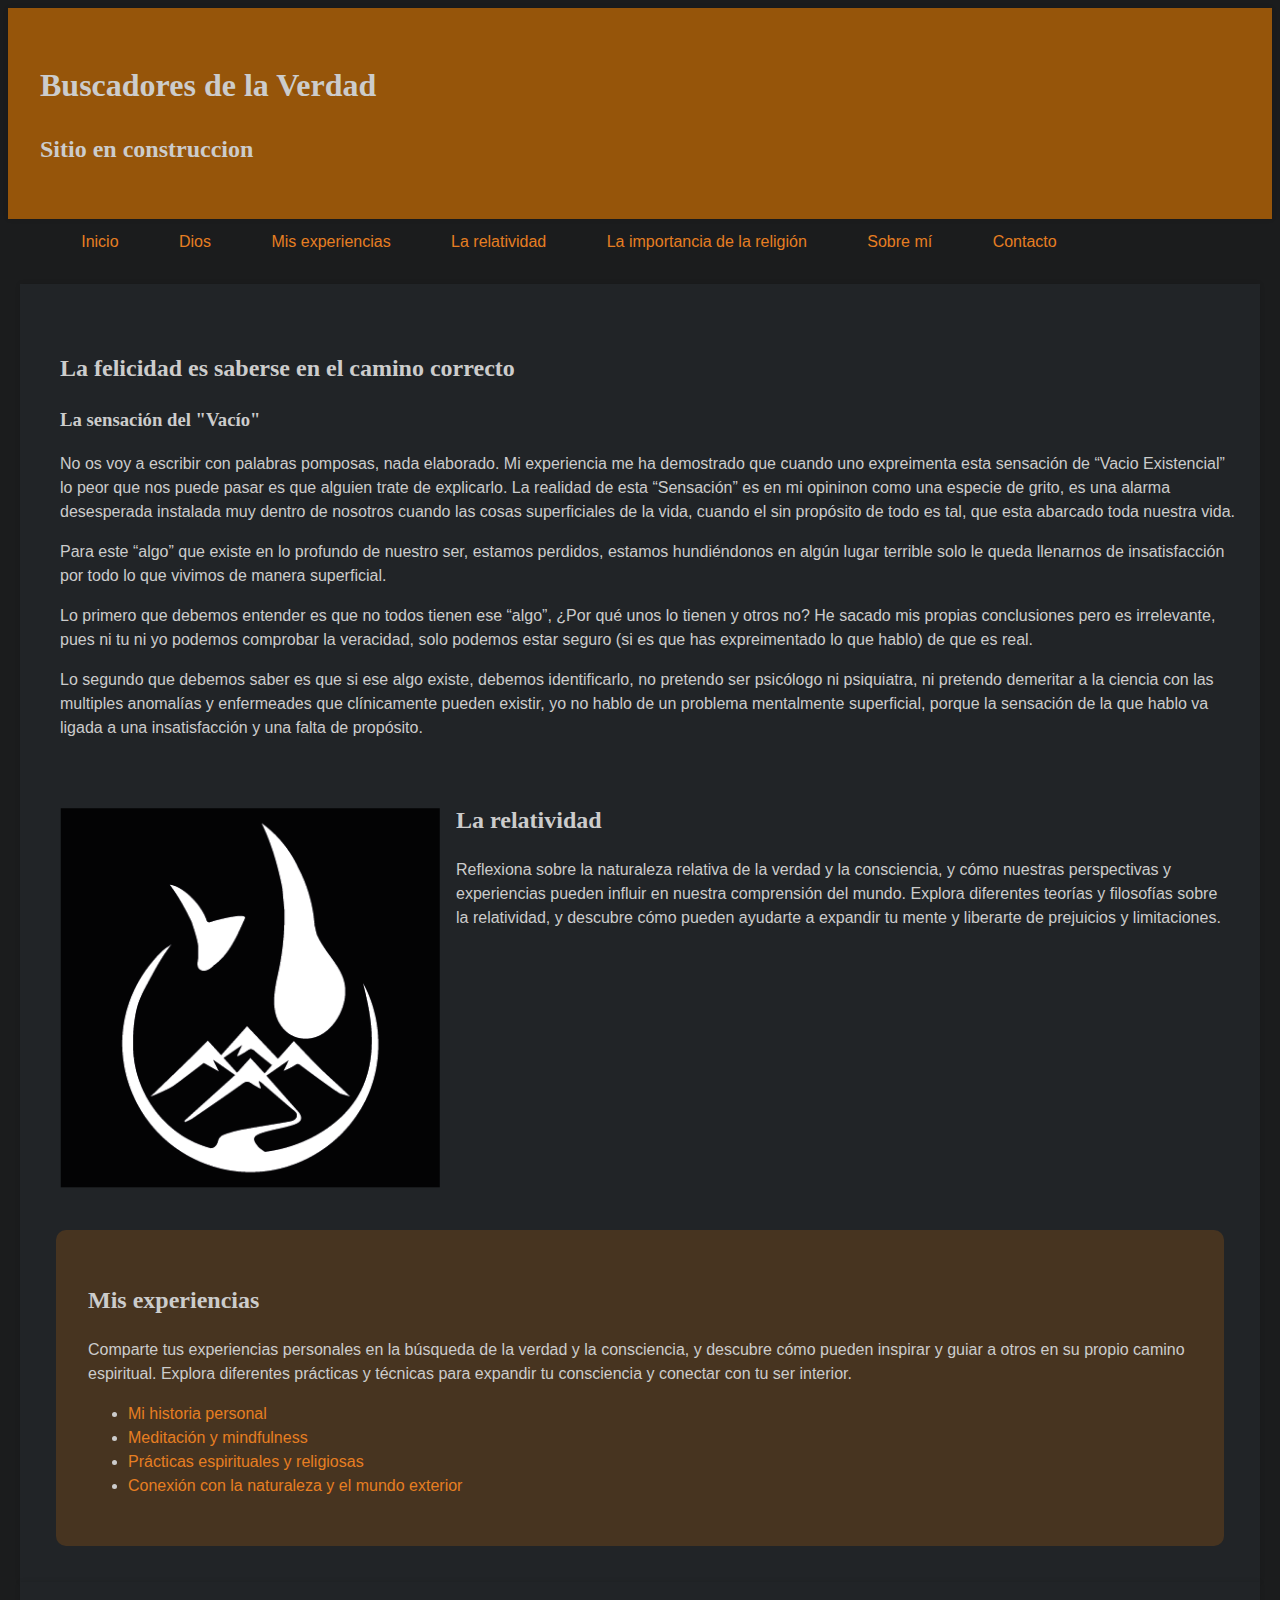
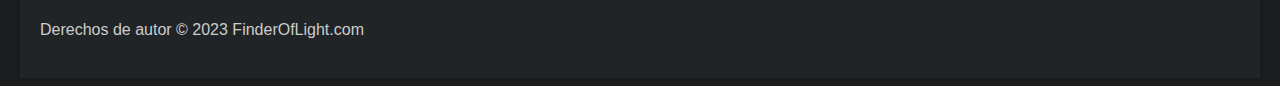
<file: index.html>
<!DOCTYPE html>
<html>
<head>
    <meta charset="UTF-8">
    <title>FinderOfLight.com - La búsqueda de la verdad y la consciencia</title>
    <meta name="description"
        content="Sitio web sobre la búsqueda de la verdad y la consciencia, a través de temas como Dios, experiencias personales, relatividad y la importancia de la religión.">
    <meta name="keywords"
        content="busqueda de la verdad, consciencia, Dios, experiencias personales, relatividad, importancia de la religión">
    <meta name="author" content="Tu nombre o nombre del autor">
    <link rel="stylesheet" href="./css/styles.css">
</head>

<body>
    <header>
<h1>Buscadores de la Verdad</h1>
    <h2>Sitio en construccion</h2>
    </header>
    <nav>
        <ul>
            <li><a href="index.html">Inicio</a></li>
            <li><a href="./Paginas/Dios.html">Dios</a></li>
            <li><a href="./Paginas/experiencias.html">Mis experiencias</a></li>
            <li><a href="./Paginas/Relatividad.html">La relatividad</a></li>
            <li><a href="./Paginas/religion.html">La importancia de la religión</a></li>
            <li><a href="./Paginas/Sobremi.html">Sobre mí</a></li>
            <li><a href="./Paginas/Contacto.html">Contacto</a></li>
        </ul>
    </nav>
    <main>
        <div class="container">
            <section class="section1">
                <h2>La felicidad es saberse en el camino correcto</h2>
                <h3>La sensación del "Vacío"</h3>

                <p>No os voy a escribir con palabras pomposas, nada elaborado. Mi experiencia me ha demostrado que
                    cuando uno expreimenta esta sensación de “Vacio Existencial” lo peor que nos puede pasar es que
                    alguien trate de explicarlo. La realidad de esta “Sensación” es en mi opininon como una especie de
                    grito, es una alarma desesperada instalada muy dentro de nosotros cuando las cosas superficiales de
                    la vida, cuando el sin propósito de todo es tal, que esta abarcado toda nuestra vida.

                    <p>
                        Para este “algo” que existe en lo profundo de nuestro ser, estamos perdidos, estamos
                        hundiéndonos en algún lugar terrible solo le queda llenarnos de insatisfacción por todo lo que
                        vivimos de manera superficial.

                    </p>
                    <p> Lo primero que debemos entender es que no todos tienen ese “algo”, ¿Por qué unos lo tienen y
                        otros no? He sacado mis propias conclusiones pero es irrelevante, pues ni tu ni yo podemos
                        comprobar la veracidad, solo podemos estar seguro (si es que has expreimentado lo que hablo) de
                        que es real.</p>
                    <p> Lo segundo que debemos saber es que si ese algo existe, debemos identificarlo, no pretendo
                        ser psicólogo ni psiquiatra, ni pretendo demeritar a la ciencia con las multiples anomalías y
                        enfermeades que clínicamente pueden existir, yo no hablo de un problema mentalmente superficial, porque la
                        sensación de la que hablo va ligada a una insatisfacción y una falta de propósito.</p>

            </section>
          
            <section class="section4">
                <img src="./images/Recurso 2.png" alt="">
            </section >

            <section class="section2">
                <h2>Mis experiencias</h2>
                <p>Comparte tus experiencias personales en la búsqueda de la verdad y la consciencia, y descubre cómo
                    pueden
                    inspirar y guiar a otros en su propio camino espiritual. Explora diferentes prácticas y técnicas
                    para
                    expandir tu consciencia y conectar con tu ser interior.</p>
                <ul>
                    <li><a href="#">Mi historia personal</a></li>
                    <li><a href="#">Meditación y mindfulness</a></li>
                    <li><a href="#">Prácticas espirituales y religiosas</a></li>
                    <li><a href="#">Conexión con la naturaleza y el mundo exterior</a></li>
                </ul>
            </section>

            <section class="section3">
                <h2>La relatividad</h2>
                <p>Reflexiona sobre la naturaleza relativa de la verdad y la consciencia, y cómo nuestras perspectivas y
                    experiencias pueden influir en nuestra comprensión del mundo. Explora diferentes teorías y
                    filosofías
                    sobre la relatividad, y descubre cómo pueden ayudarte a expandir tu mente y liberarte de prejuicios
                    y
                    limitaciones.</p>
                <ul>
                    <!-- Contenido de la tercera sección -->
                </ul>
            </section>
        </div>
    </main>

    <footer>
        <p>Derechos de autor © 2023 FinderOfLight.com</p>
    </footer>
</body>
</file>
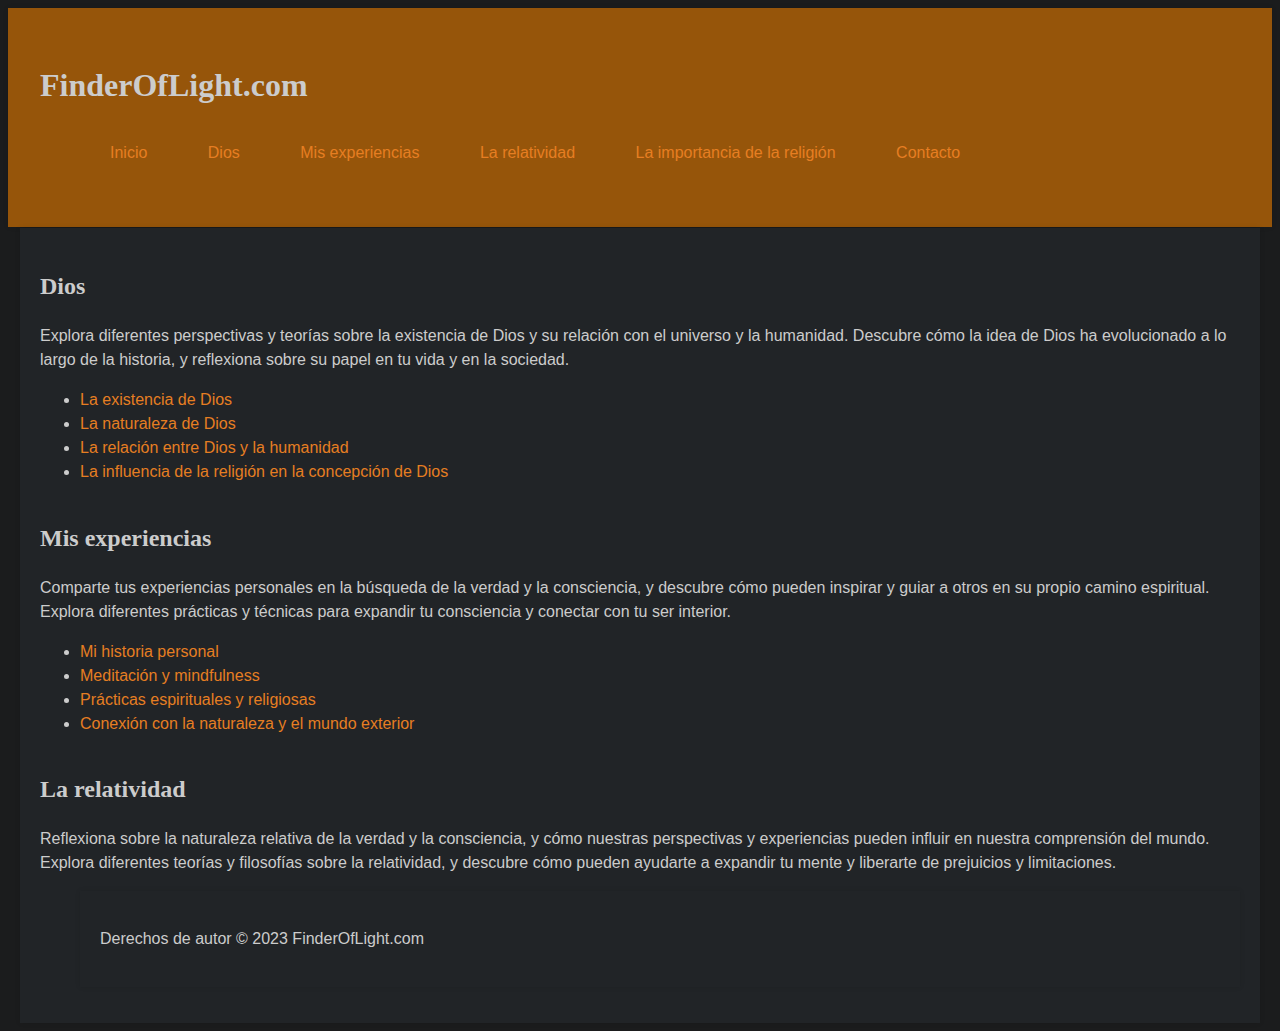
<file: inicio.html>
<!DOCTYPE html>
        <html lang="es">
        <head>
            <meta charset="UTF-8">
            <title>FinderOfLight.com - La búsqueda de la verdad y la consciencia</title>
            <meta name="description" content="Sitio web sobre la búsqueda de la verdad y la consciencia, a través de temas como Dios, experiencias personales, relatividad y la importancia de la religión.">
            <meta name="keywords" content="busqueda de la verdad, consciencia, Dios, experiencias personales, relatividad, importancia de la religión">
            <meta name="author" content="Tu nombre o nombre del autor">
            <link rel="stylesheet" href="./css/styles.css">
            <!-- Enlaces a hojas de estilos y scripts -->
        </head>
        <body>
            <header>
                <h1>FinderOfLight.com</h1>
                <nav>
                    <ul>
                        <li><a href="index.html">Inicio</a></li>
                        <li><a href="dios.html">Dios</a></li>
                        <li><a href="experiencias.html">Mis experiencias</a></li>
                        <li><a href="relatividad.html">La relatividad</a></li>
                        <li><a href="religion.html">La importancia de la religión</a></li>
                        <li><a href="contacto.html">Contacto</a></li>
                    </ul>
                </nav>
            </header>
            <main>
                <section>
                    <h2>Dios</h2>
                    <p>Explora diferentes perspectivas y teorías sobre la existencia de Dios y su relación con el universo y la humanidad. Descubre cómo la idea de Dios ha evolucionado a lo largo de la historia, y reflexiona sobre su papel en tu vida y en la sociedad.</p>
                    <ul>
                        <li><a href="#">La existencia de Dios</a></li>
                        <li><a href="#">La naturaleza de Dios</a></li>
                        <li><a href="#">La relación entre Dios y la humanidad</a></li>
                        <li><a href="#">La influencia de la religión en la concepción de Dios</a></li>
                    </ul>
                </section>
                <section>
                    <h2>Mis experiencias</h2>
                    <p>Comparte tus experiencias personales en la búsqueda de la verdad y la consciencia, y descubre cómo pueden inspirar y guiar a otros en su propio camino espiritual. Explora diferentes prácticas y técnicas para expandir tu consciencia y conectar con tu ser interior.</p>
                    <ul>
                        <li><a href="#">Mi historia personal</a></li>
                        <li><a href="#">Meditación y mindfulness</a></li>
                        <li><a href="#">Prácticas espirituales y religiosas</a></li>
                        <li><a href="#">Conexión con la naturaleza y el mundo exterior</a></li>
                    </ul>
                </section>
                <section>
                    <h2>La relatividad</h2>
                    <p>Reflexiona sobre la naturaleza relativa de la verdad y la consciencia, y cómo nuestras perspectivas y experiencias pueden influir en nuestra comprensión del mundo. Explora diferentes teorías y filosofías sobre la relatividad, y descubre cómo pueden ayudarte a expandir tu mente y liberarte de prejuicios y limitaciones.</p>
                    <ul>
 <footer>
    <p>Derechos de autor © 2023 FinderOfLight.com</p>
</footer>
</main>
</body>
</html>
</file>
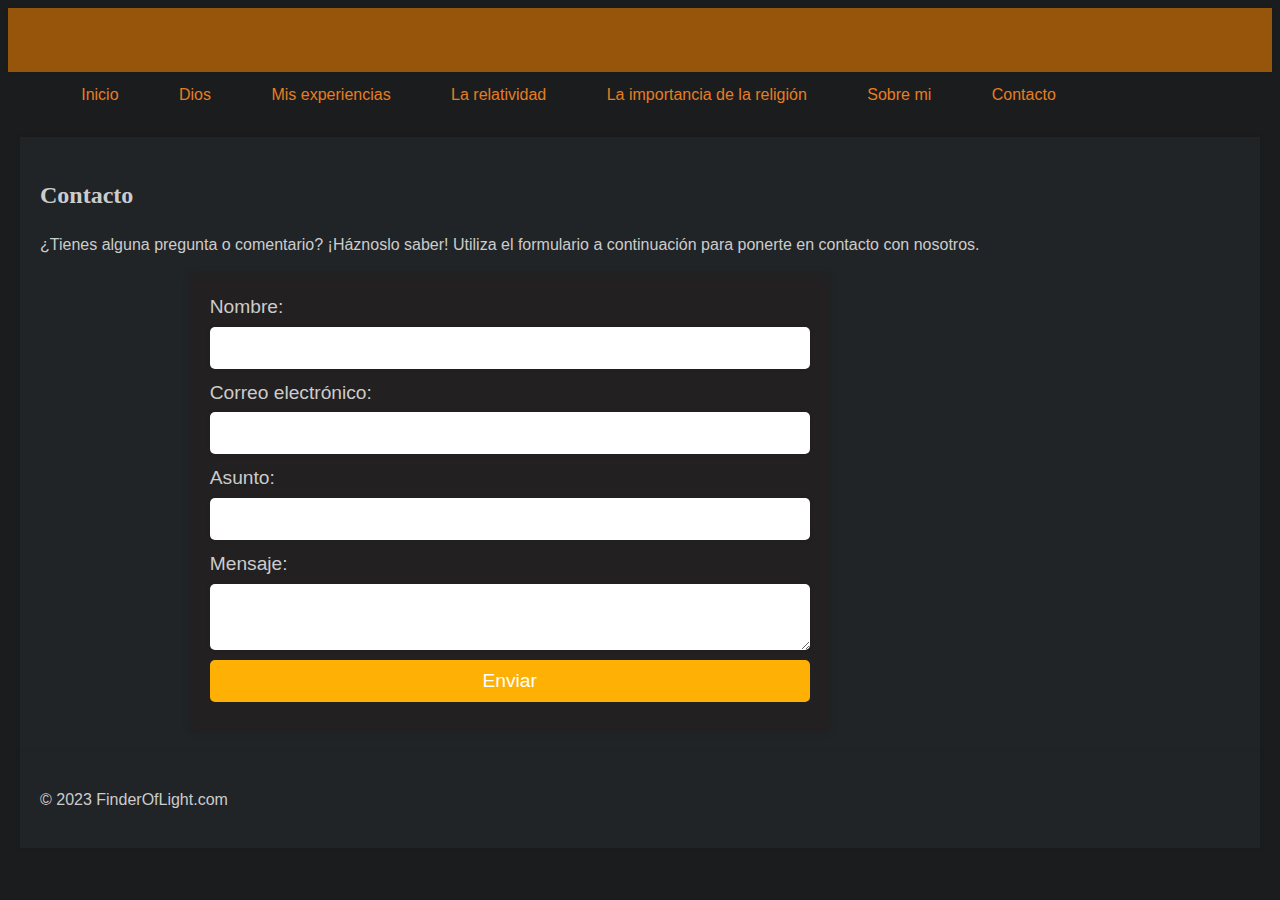
<file: Paginas/Contacto.html>
<!DOCTYPE html>
    <html lang="es">
    <head>
        <meta charset="UTF-8">
        <title>FinderOfLight.com - Contacto</title>
        <meta name="description" content="Página de contacto para FinderOfLight.com">
        <meta name="keywords" content="contacto, formulario, FinderOfLight.com">
        <meta name="author" content="Tu nombre o nombre del autor">
        <link rel="stylesheet" href="../css/styles.css">
        <!-- Enlaces a hojas de estilos y scripts -->
    </head>
    <body>
        <header>
           
            
        </header>
        <nav>
            <ul>
                <li><a href="/index.html">Inicio</a></li>
                <li><a href="./Dios.html">Dios</a></li>
                <li><a href="./experiencias.html">Mis experiencias</a></li>
                <li><a href="./Relatividad.html">La relatividad</a></li>
                <li><a href="./religion.html">La importancia de la religión</a></li>
                <li><a href="./Sobremi.html">Sobre mi</a></li>
                <li><a href="Contacto.html">Contacto</a></li>
            </ul>
        </nav>
        <main>
            <section>
                <h2>Contacto</h2>
                <p>¿Tienes alguna pregunta o comentario? ¡Háznoslo saber! Utiliza el formulario a continuación para ponerte en contacto con nosotros.</p>
                <form action="#" method="post">
                    <div>
                        <label for="nombre">Nombre:</label>
                        <input type="text" id="nombre" name="nombre" required>
                    </div>
                    <div>
                        <label for="email">Correo electrónico:</label>
                        <input type="email" id="email" name="email" required>
                    </div>
                    <div>
                        <label for="asunto">Asunto:</label>
                        <input type="text" id="asunto" name="asunto" required>
                    </div>
                    <div>
                        <label for="mensaje">Mensaje:</label>
                        <textarea id="mensaje" name="mensaje" required></textarea>
                    </div>
                    <div>
                        <input type="submit" value="Enviar">
                    </div>
                </form>
            </section>
        </main>
        <footer>
            <p>&copy; 2023 FinderOfLight.com</p>
        </footer>
    </body>
    </html>
</file>
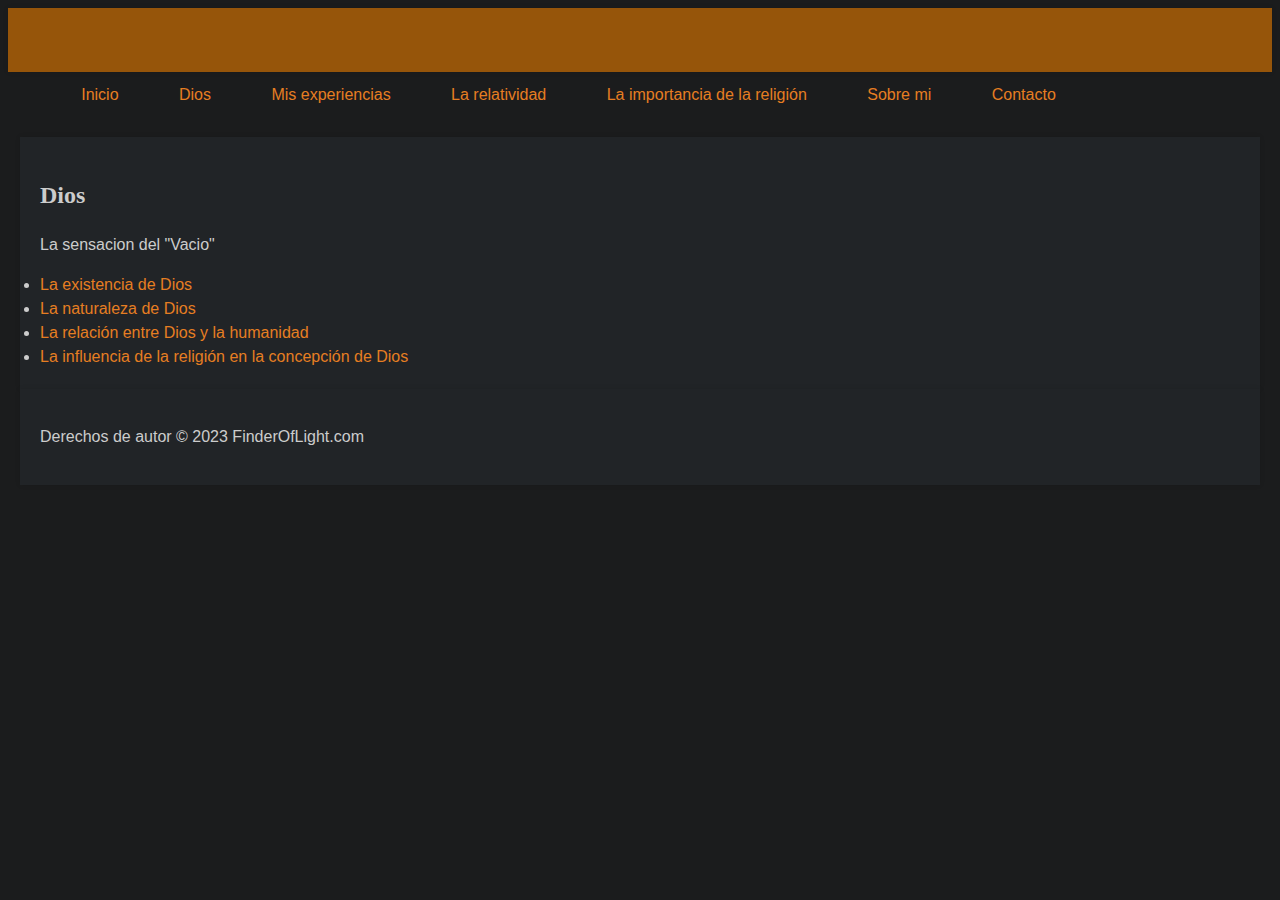
<file: Paginas/Dios.html>
<!DOCTYPE html>
<html lang="es">
<head>
    <meta charset="UTF-8">
    <title>FinderOfLight.com - Dios</title>
    <meta name="description" content="Explora diferentes perspectivas y teorías sobre la existencia de Dios y su relación con el universo y la humanidad. Descubre cómo la idea de Dios ha evolucionado a lo largo de la historia, y reflexiona sobre su papel en tu vida y en la sociedad.">
    <meta name="keywords" content="busqueda de Dios, existencia de Dios, naturaleza de Dios, relación entre Dios y la humanidad, religión">
    <meta name="author" content="Tu nombre o nombre del autor">
    <link rel="stylesheet" href="../css/styles.css">
    <!-- Enlaces a hojas de estilos y scripts -->
</head>
<body>
    <header>
    
        
    </header>
    <nav>
        <ul>
            <li><a href="/index.html">Inicio</a></li>
            <li><a href="Dios.html">Dios</a></li>
            <li><a href="./experiencias.html">Mis experiencias</a></li>
            <li><a href="./Relatividad.html">La relatividad</a></li>
            <li><a href="./religion.html">La importancia de la religión</a></li>
            <li><a href="./Sobremi.html">Sobre mi</a></li>
            <li><a href="./Contacto.html">Contacto</a></li>
        </ul>
    </nav>
    <main>
        <section>
            <h2>Dios</h2>
            <p>La sensacion del "Vacio"
                <li><a href="#">La existencia de Dios</a></li>
                <li><a href="#">La naturaleza de Dios</a></li>
                <li><a href="#">La relación entre Dios y la humanidad</a></li>
                <li><a href="#">La influencia de la religión en la concepción de Dios</a></li>
            </ul>
        </section>
    </main>
    <footer>
        <p>Derechos de autor © 2023 FinderOfLight.com</p>
    </footer>
</body>
</html>
</file>
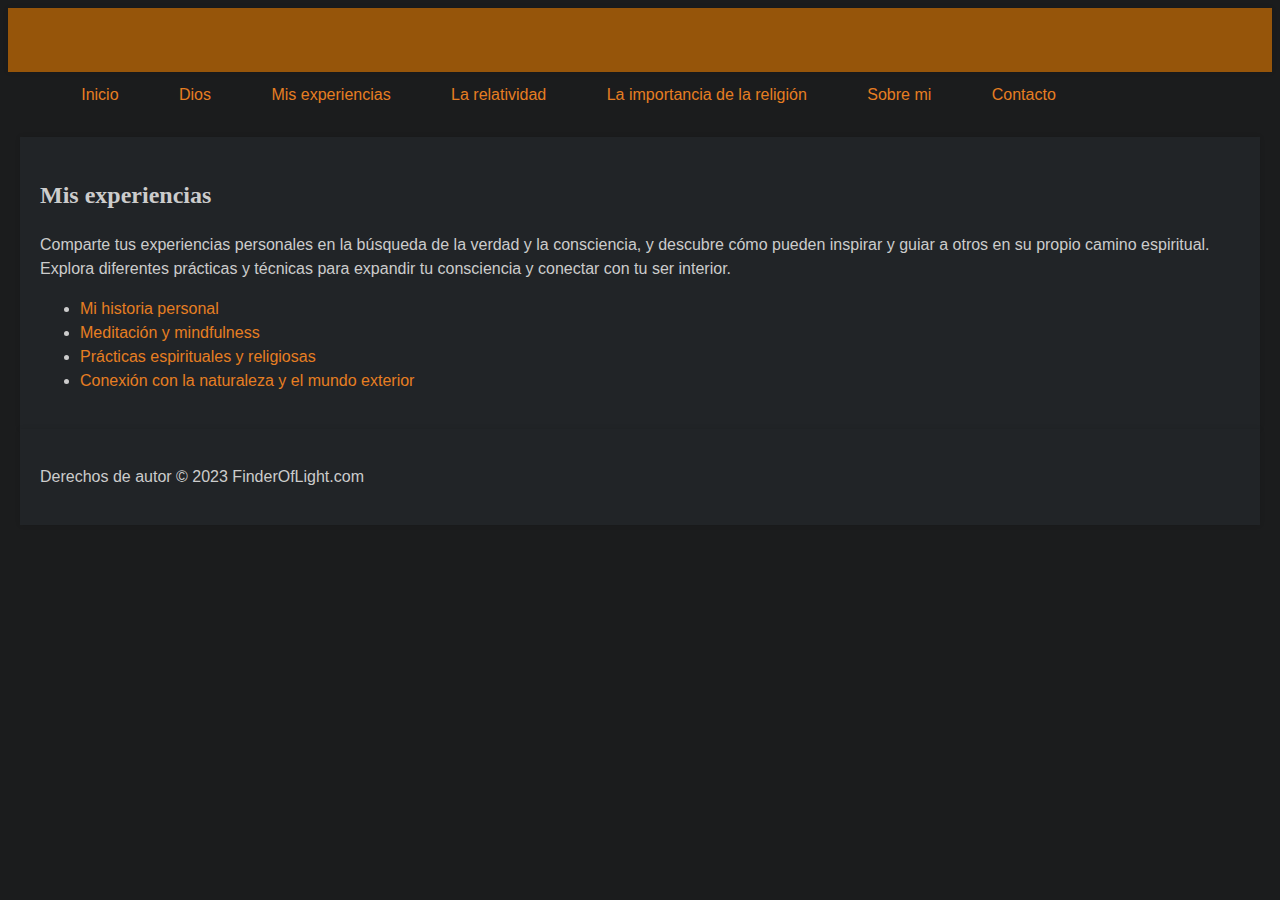
<file: Paginas/experiencias.html>
<!DOCTYPE html>
<html lang="es">
<head>
    <meta charset="UTF-8">
    <title>FinderOfLight.com - Mis Experiencias</title>
    <meta name="description" content="Comparte tus experiencias personales en la búsqueda de la verdad y la consciencia, y descubre cómo pueden inspirar y guiar a otros en su propio camino espiritual. Explora diferentes prácticas y técnicas para expandir tu consciencia y conectar con tu ser interior.">
    <meta name="keywords" content="experiencias personales, búsqueda de la verdad, consciencia, meditación, prácticas espirituales, conexión con la naturaleza">
    <meta name="author" content="Tu nombre o nombre del autor">
    <link rel="stylesheet" href="../css/styles.css">
    <!-- Enlaces a hojas de estilos y scripts -->
</head>
<body>
    <header>
       
        
    </header>
    <nav>
        <ul>
            <li><a href="/index.html">Inicio</a></li>
            <li><a href="./Dios.html">Dios</a></li>
            <li><a href="experiencias.html">Mis experiencias</a></li>
            <li><a href="./Relatividad.html">La relatividad</a></li>
            <li><a href="./religion.html">La importancia de la religión</a></li>
            <li><a href="./Sobremi.html">Sobre mi</a></li>
            <li><a href="./Contacto.html">Contacto</a></li>
        </ul>
    </nav>
    <main>
        <section>
            <h2>Mis experiencias</h2>
            <p>Comparte tus experiencias personales en la búsqueda de la verdad y la consciencia, y descubre cómo pueden inspirar y guiar a otros en su propio camino espiritual. Explora diferentes prácticas y técnicas para expandir tu consciencia y conectar con tu ser interior.</p>
            <ul>
                <li><a href="#">Mi historia personal</a></li>
                <li><a href="#">Meditación y mindfulness</a></li>
                <li><a href="#">Prácticas espirituales y religiosas</a></li>
                <li><a href="#">Conexión con la naturaleza y el mundo exterior</a></li>
            </ul>
        </section>
    </main>
    <footer>
        <p>Derechos de autor © 2023 FinderOfLight.com</p>
    </footer>
</body>
</html>
</file>
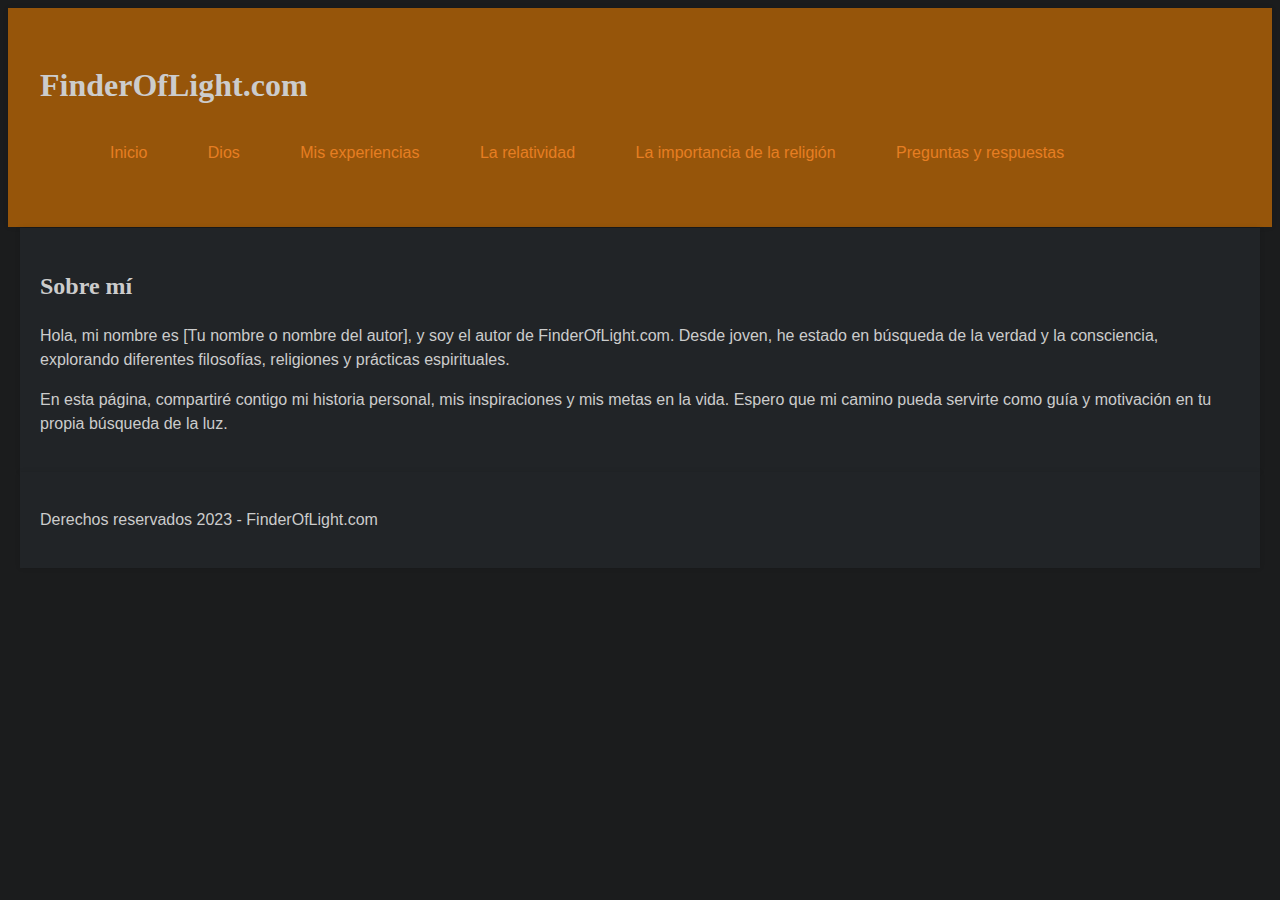
<file: Paginas/Sobre mi.html>
<!DOCTYPE html>
<html lang="es">
<head>
    <meta charset="UTF-8">
    <title>FinderOfLight.com - Sobre mí</title>
    <meta name="description" content="Conoce más sobre el autor de FinderOfLight.com y su camino en la búsqueda de la verdad y la consciencia.">
    <meta name="keywords" content="busqueda de la verdad, consciencia, autor, historia personal">
    <meta name="author" content="Tu nombre o nombre del autor">
    <link rel="stylesheet" href="../css/styles.css">
</head>
<body>
    <header>
        <h1>FinderOfLight.com</h1>
        <nav>
            <ul>
                <li><a href="index.html">Inicio</a></li>
                <li><a href="dios.html">Dios</a></li>
                <li><a href="experiencias.html">Mis experiencias</a></li>
                <li><a href="relatividad.html">La relatividad</a></li>
                <li><a href="religion.html">La importancia de la religión</a></li>
                <li><a href="preguntas.html">Preguntas y respuestas</a></li>
            </ul>
        </nav>
    </header>
    <main>
        <section>
            <h2>Sobre mí</h2>
            <p>Hola, mi nombre es [Tu nombre o nombre del autor], y soy el autor de FinderOfLight.com. Desde joven, he estado en búsqueda de la verdad y la consciencia, explorando diferentes filosofías, religiones y prácticas espirituales.</p>
            <p>En esta página, compartiré contigo mi historia personal, mis inspiraciones y mis metas en la vida. Espero que mi camino pueda servirte como guía y motivación en tu propia búsqueda de la luz.</p>
        </section>
    </main>
    <footer>
        <p>Derechos reservados 2023 - FinderOfLight.com</p>
    </footer>
</body>
</html>
</file>
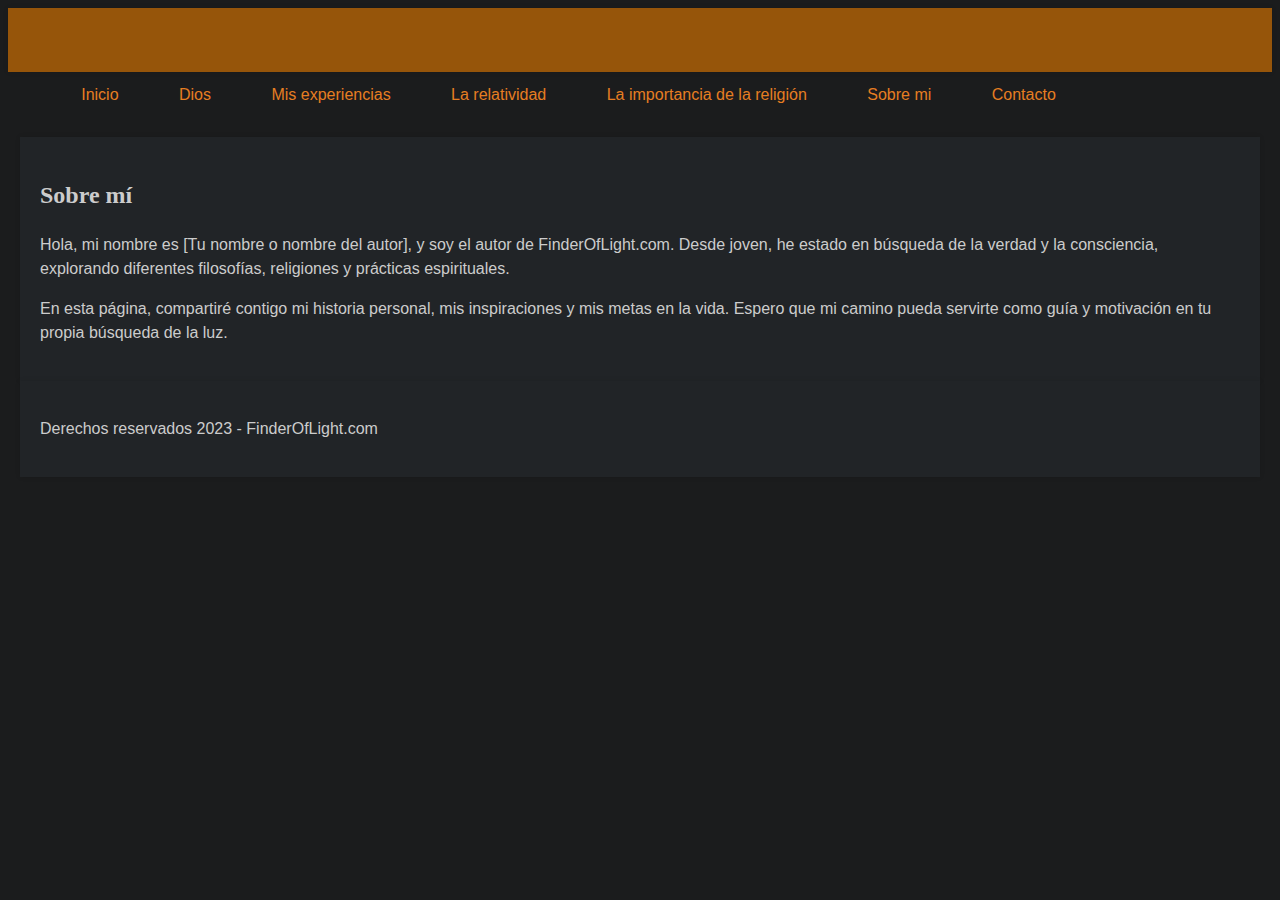
<file: Paginas/Sobremi.html>
<!DOCTYPE html>
<html lang="es">
<head>
    <meta charset="UTF-8">
    <title>FinderOfLight.com - Sobre mí</title>
    <meta name="description" content="Conoce más sobre el autor de FinderOfLight.com y su camino en la búsqueda de la verdad y la consciencia.">
    <meta name="keywords" content="busqueda de la verdad, consciencia, autor, historia personal">
    <meta name="author" content="Tu nombre o nombre del autor">
    <link rel="stylesheet" href="../css/styles.css">
</head>
<body>
    <header>
       

    </header>
    <nav>
        <ul>
            <li><a href="/index.html">Inicio</a></li>
            <li><a href="./Dios.html">Dios</a></li>
            <li><a href="./experiencias.html">Mis experiencias</a></li>
            <li><a href="./Relatividad.html">La relatividad</a></li>
            <li><a href="./religion.html">La importancia de la religión</a></li>
            <li><a href="Sobremi.html">Sobre mi</a></li>
            <li><a href="./Contacto.html">Contacto</a></li>
        </ul>
    </nav>
    <main>
        <section>
            <h2>Sobre mí</h2>
            <p>Hola, mi nombre es [Tu nombre o nombre del autor], y soy el autor de FinderOfLight.com. Desde joven, he estado en búsqueda de la verdad y la consciencia, explorando diferentes filosofías, religiones y prácticas espirituales.</p>
            <p>En esta página, compartiré contigo mi historia personal, mis inspiraciones y mis metas en la vida. Espero que mi camino pueda servirte como guía y motivación en tu propia búsqueda de la luz.</p>
        </section>
    </main>
    <footer>
        <p>Derechos reservados 2023 - FinderOfLight.com</p>
    </footer>
</body>
</html>
</file>
<file: css/styles.css>
main {
  column-count: 2;
}

/*Index*/

.container {
  display: grid;
  grid-template-columns: 1fr 1fr 1fr;
  grid-template-rows: auto auto auto;
  grid-template-areas:
    "s1 s1 s1"
    "s3 s3 s3"
    "s4 s4 s4";
}

.section1 {
  
  margin: 1em 0px 1em 0px;
  padding:10px 0px 10px 20px;
  grid-column: 1/4;
  grid-row: 1/2;
}

.section4 {
  margin: 1em 0px 1em 0px;
  padding:10px 0px 10px 20px;
  display: flex;
  flex-direction: column;
  align-items: center;
  justify-content: center;
}

.section4 img {
  margin:0;
  padding:0;
  max-width: 100%;
  max-height: 100%;
  grid-column: 1/4;
  grid-row: 3/4;
  order: 4;
}
.section4-content {
  display: flex;
  flex-direction: column;
}

.section3 {
  grid-column: 2/4;
  grid-row: 2/3;
  padding: 0em 1em 0em 1em;;
  order: 1;
}

.section2 {
  background-color: #ff88002c;
  margin: 1rem;
  padding: 2rem;
  border-radius: 10px;
  grid-column: 1/4;
  grid-row: 3/4;
}


/* Fuentes */
body {
  font-family: Arial, sans-serif;
  font-size: 16px;
  line-height: 1.5;
}

h1,
h2,
h3,
h4,
h5,
h6 {
  font-family: Georgia, serif;
  font-weight: bold;
}

/* Colores */
body {
  background-color: #1b1c1d;
  color: #ccc;
}

/*Header*/

header {
  background-color: #96550a;
  box-shadow: 0 0 5px rgba(0, 0, 0, 0.1);
  padding: 2rem;
}

/*barra de navegacion*/
nav {
  justify-content: center;
  box-shadow: 0 0 px rgba(255, 253, 253, 0.1);
  margin-left: 5%;
}


body {
  margin-right: rem;
  font-family: Arial, Helvetica, sans-serif;
}



main,
footer {
  background-color: #212427;
  box-shadow: 0 0 5px rgba(0, 0, 0, 0.1);
  margin: 0 auto;
  max-width: 1200px;
  padding: 20px;
}

h1,
h2,
h3,
h4,
h5,
h6 {
  color: #ccc;
}

a {
  color: #e67e22;
  text-decoration: none;
}

a:hover {
  color: #fff;
}

/* Layout */
header {
  margin-bottom: 1px;
}

nav {
  margin-right: 1rem;
  margin-bottom: 20px;
}

nav ul {
  list-style: none;
  margin: 0;
  padding: 0;
}

nav li {
  display: inline-block;
  margin-right: 20px;
}

nav li:last-child {
  margin-right: 0;
}

nav a {
  margin-right: 1rem;
  display: block;
  padding: 10px;
}

main {
  display: flex;
  flex-wrap: wrap;
  justify-content: space-between;
}


/* Nuevos estilos para la página de contacto */
form {
  max-width: 600px;
  margin: 0 auto;
  display: flex;
  flex-direction: column;
  background-color: #222020;
  padding: 20px;
  border-radius: 5px;
  box-shadow: 0px 0px 10px rgba(0, 0, 0, 0.1);
}

form div {
  display: flex;
  flex-direction: column;
  margin-bottom: 10px;
}

form label {
  font-size: 1.2rem;
  margin-bottom: 5px;
}

form input[type="text"],
form input[type="email"],
form textarea {
  border: none;
  background-color: #fff;
  padding: 10px;
  border-radius: 5px;
  font-size: 1.2rem;
  box-shadow: 0px 0px 5px rgba(0, 0, 0, 0.1);
}

form input[type="submit"] {
  background-color: #ffb005;
  color: #fff;
  padding: 10px 20px;
  border-radius: 5px;
  border: none;
  cursor: pointer;
  font-size: 1.2rem;
  transition: background-color 0.2s ease-in-out;
}

form input[type="submit"]:hover {
  background-color: #cc5c00;
}

@media only screen and (max-width: 1080px) {
  /* Estilos para el encabezado */
  header {
    padding: 1rem;
  }
  
  /* Estilos para la barra de navegación */
  nav {
    margin-left: 0;
  }
  
  nav ul {
    display: none;
  }
  
  nav li {
    display: block;
    margin: 0 0 1rem 0;
  }
  
  nav a {
    margin: 0;
    padding: 0.5rem;
    border: 2px solid #96550a;
    border-radius: 5px;
    color: #96550a;
    transition: background-color 0.2s ease-in-out;
  }
  
  nav a:hover {
    background-color: #96550a;
    color: #fff;
  }
  
  /* Estilos para el contenido principal */
  main {
    display: block;
    margin: 0;
    padding: 0.5rem;
  }
  
  .container {
    display: block;
    margin: 0;
    padding: 0;
  }
  
  .section1, .section2, .section3, .section4 {
    margin: 0;
    padding: 0.5rem;
    width: 100%;
    grid-column: unset;
    grid-row: unset;
  }
  
  .section4 {
    display: block;
  }
  
  .section4 img {
    margin: 0;
    padding: 0;
    width: 100%;
    height: auto;
    order: unset;
  }
  
  .section4-content {
    display: block;
  }
  
  /* Estilos para el formulario de contacto */
  form {
    margin: 0.5rem;
    padding: 1rem;
  }
  
  form input[type="text"],
  form input[type="email"],
  form textarea {
    width: 100%;
  }
}
</file>
